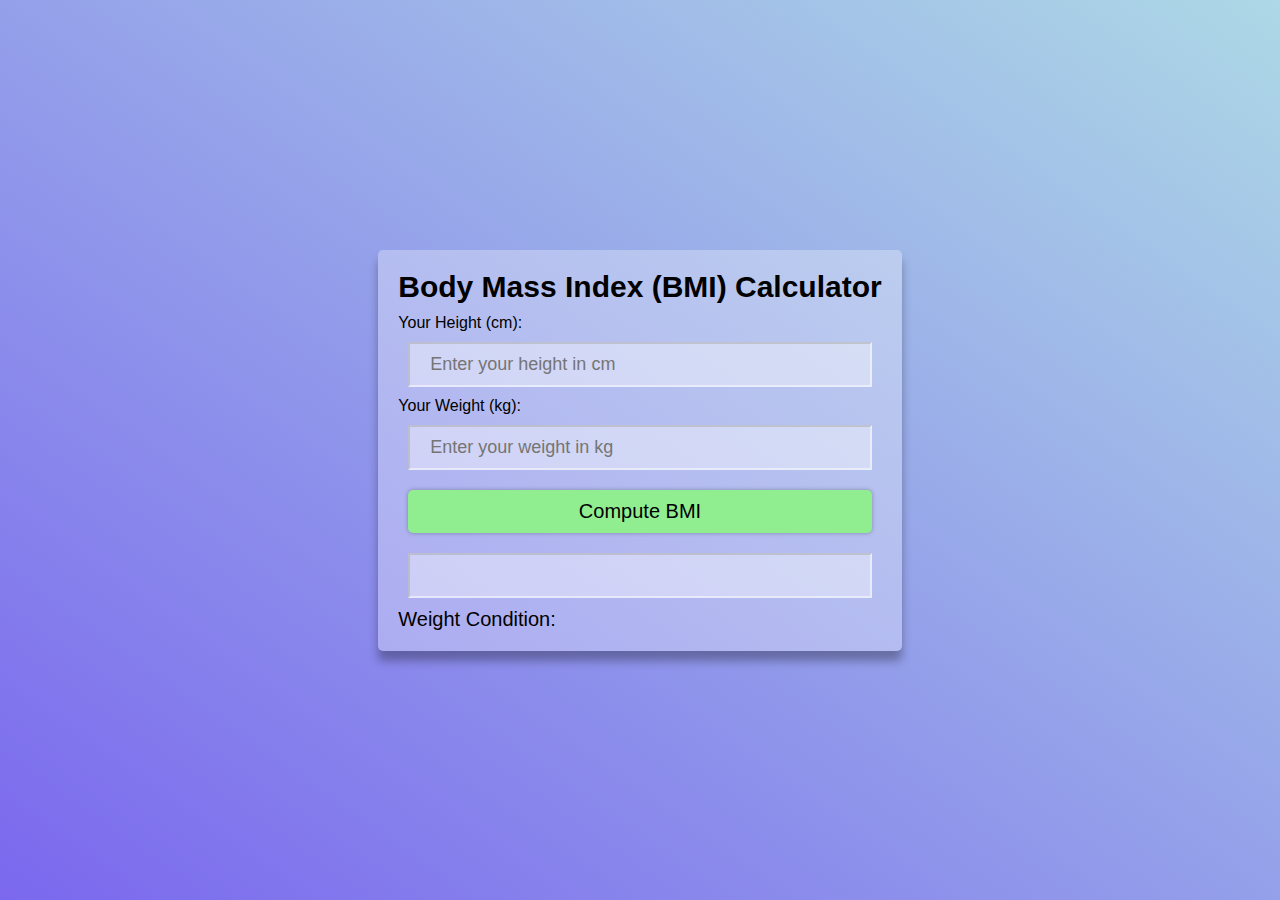
<file: BMI Calculator/index.html>
<!DOCTYPE html>
<html lang="en">
  <head>
    <meta charset="UTF-8" />
    <meta name="viewport" content="width=device-width, initial-scale=1.0" />
    <link rel="stylesheet" href="style.css">
    <title>Document</title>
  </head>
  <body>
    <div class="container">
      <h1 class="heading">Body Mass Index (BMI) Calculator</h1>
      Your Height (cm):
      <input
        type="number"
        class="input"
        id="height"
        
        placeholder="Enter your height in cm"
      />
      Your Weight (kg):
      <input
        type="number"
        class="input"
        id="weight"
       
        placeholder="Enter your weight in kg"
      />
      <button class="btn" id="btn">Compute BMI</button>
      <input disabled type="text" class="input" id="result" />
      <h4 class="info-text">
        Weight Condition: <span id="weight-condition"></span>
      </h4>
    </div>
    <script src="index.js"></script>
  </body>
</html>
</file>
<file: BMI Calculator/style.css>
*{
    margin: 0;
    padding: 0;
    box-sizing: border-box;
}

body{
    background: linear-gradient(to left bottom, lightblue, mediumslateblue);
    display: flex;
    min-height: 100vh;
    justify-content: center;
    align-items: center;
    font-family: Arial, Helvetica, sans-serif;
}

.container{
    background: rgba(255,255,255, .3);
    padding: 20px;
    display: flex;
    flex-direction: column;
    border-radius: 5px;
    box-shadow: 0 10px 10px rgba(0,0,0,.3);
    margin: 5px;
}

.heading{
    font-size: 30px;
    margin-bottom: 10px;
}

.input{
    padding: 10px 20px;
    font-size: 18px;
    background: rgba(255,255,255, .4);
    border-color: rgba(255,255,255, .5);
    margin: 10px;
}

.btn{
    background-color: #90EE90;
    border: none;
    padding: 10px 20px;
    border-radius: 5px;
    margin: 10px;
    font-size: 20px;
    box-shadow: 0 0 4px rgba(0,0,0,.3);
    cursor: pointer;
}

.btn:hover{
    box-shadow: 0 0 8px rgba(0,0,0,.3);
    transition: all 300ms ease;
}

.info-text{
    font-size: 20px;
    font-weight: 500;
}
</file>
